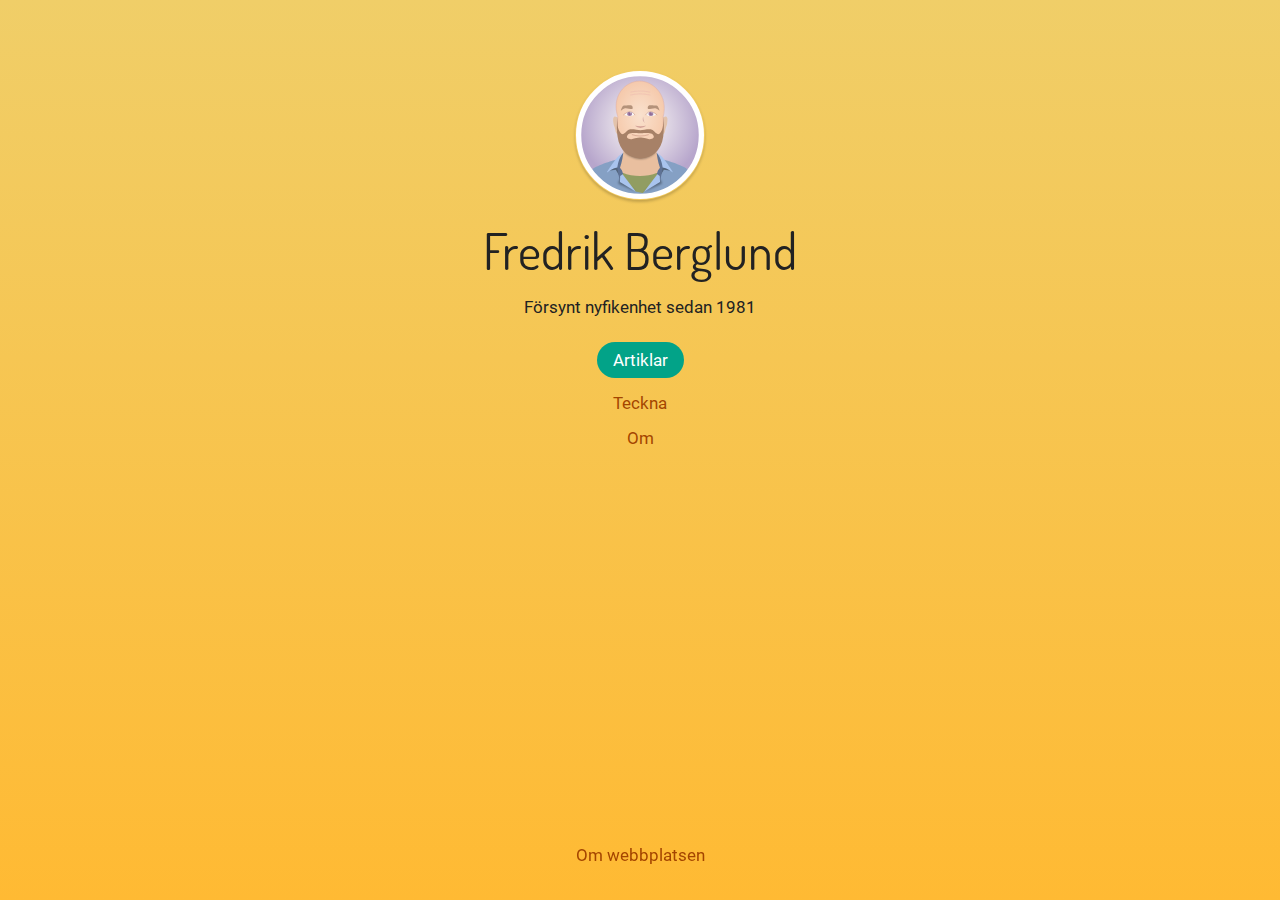
<file: index.html>
<!DOCTYPE html>
<html lang="en">
  <head>
    <meta http-equiv="Content-Type" content="text/html; charset=utf-8">
    <meta http-equiv="content-language" content="en">
    
    <meta name="viewport" content="width=device-width, initial-scale=1 maximum-scale=2">
    <meta name="author" content="Fredrik Berglund">
    <meta name="description" content="Personal website of Fredrik Berglund">

    <meta property="og:type" content="website">
<meta property="og:title" content="Fredrik Berglund">
<meta property="og:url" content="https://www.blynt.com/index.html">
<meta property="og:site_name" content="Fredrik Berglund">
<meta property="og:locale" content="sv">
<meta property="article:author" content="Fredrik Berglund">
<meta property="article:tag" content="blund">
<meta name="twitter:card" content="summary">
    
      <link rel="alternate" href="/atom.xml" title="Fredrik Berglund" type="application/atom+xml">
    
    
      <link rel="icon" href="/favicon.png">
    

    
<link rel="stylesheet" href="/css/style-frontpage.css">


    <title>The personal website of Fredrik Berglund</title>
<meta name="generator" content="Hexo 4.2.0"></head>
<body>
    <div id="bg">
        <div id="w">
            <a id="logo" href="/">
                <img alt="Fredrik's face" src="./images/fredrik-avatar.svg" />
            </a>
            <h1>Fredrik Berglund</h1>
            <p class="lead">Försynt nyfikenhet sedan 1981</p>
            <p><a class="big-butt" href="/articles/">Artiklar</a></p>
	    <p><a href="/teckna/">Teckna</a></p>
            <p><a href="/about/">Om</a></p>
        </div>
	<div id="winfo">
	  <p><a href="/info/">Om webbplatsen</a></p>
	</div>
    </div>
</body>

</html>
</file>
<file: css/style-frontpage.css>
@font-face {
    font-family: 'Dosis Regular';
    src: url('./fonts/Dosis-Regular.ttf');
}

@font-face {
    font-family: 'Roboto Regular';
    src: url('./fonts/Roboto-Regular.ttf');
}

* {
    box-sizing: border-box;
}

html, body {
    height: 100%;
    margin: 0;
    padding: 0;
    font: 17px "Roboto Regular", Arial, sans-serif;
    color: #222;
    background-color: rgb(81, 29, 71);
}

a {
    text-decoration: none;
}

#bg {
    min-height: 100%;
    background: rgb(240,206,104);
    background: linear-gradient(180deg, rgba(240,206,104,1) 0%, rgba(255,186,51,1) 100%);
}

#bg #w {
    width: 100%;
    margin: 0 auto;
    padding: 70px 0 0 0;
    text-align: center;
}

#bg #winfo {
    position: fixed;
    bottom: 20px;
    text-align: center;
    width: 200px;
    left: 50%;
    margin-left: -100px;
}

#bg a#logo {
    display: inline-block;
}

#bg a#logo img {
    width: 150px;
    border-radius: 50%;
    box-shadow: 0 2px 3px rgba(0, 0, 0, .2);
}

#bg h1 {
    font-weight: normal;
    font-family: "Dosis Regular", Arial, sans-serif;
    margin: 25px 0 15px 0;
    color: #222;
    font-size: 56px;
}

#bg p {
    margin: 10px 0 15px 0;
}

#bg p.lead {
    margin: 0 0 25px 0;
}

#bg a {
    color: #a44500;
}

#bg a:hover {
    color: #ff72a1;
}

#bg a.big-butt {
    font-family: "Roboto Regular", sans-serif;
    background-color: #02a388;
    color: #fff;
    display: inline-block;
    padding: 8px 16px;
    border-radius: 20px;
}

#bg a.big-butt:hover {
    background-color: #ff72a1;
    color: #fff;
}

@media all and (max-width: 1500px) {
    #bg {
        /* background-position: top -200px center; */
    }
}

@media all and (max-width: 1350px) {
    #bg a#logo img {
        width: 130px;
    }

    #bg h1 {
        font-size: 50px;
        margin-top: 15px;
    }
}

@media all and (max-width: 1250px) {
    #bg {
        /* background-size: 110% auto; */
        /* background-position: top -150px center; */
    }

    #bg #w {
        /* padding-top: 45px; */
    }
}

@media all and (max-width: 1100px) {
    #bg {
        background-size: 120% auto;
    }
}

@media all and (max-width: 1000px) {
    #bg {
        /* background-size: 130% auto; */
    }
}

@media all and (max-width: 900px) {
    #bg {
       
    }
}

@media all and (max-width: 900px) {
    #bg a#logo img {
        width: 100px;
    }

    #bg h1 {
        font-size: 40px;
        margin-top: 10px;
    }

    #bg p {
        font-size: 15px;
    }
}

@media all and (max-width: 800px) {
    #bg {
        /* background-size: 1200px auto; */
    }
}

@media all and (max-width: 500px) {
    #bg {
        /* background-size: 1100px auto; */
    }
}
</file>
